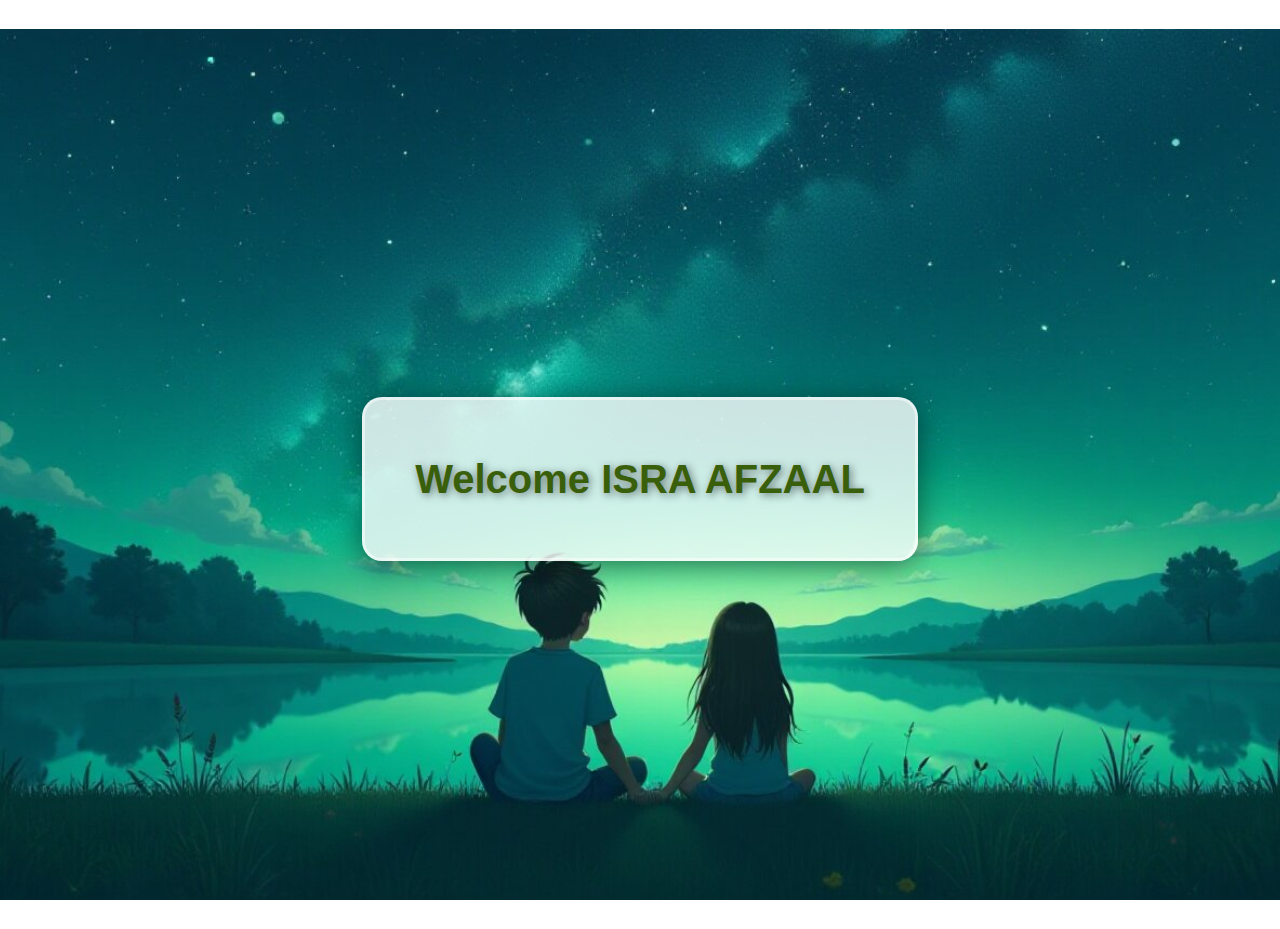
<file: index.html>
﻿<!DOCTYPE html>
<html lang="en">
<head>
  <meta charset="UTF-8">
  <meta name="viewport" content="width=device-width, initial-scale=1.0">
  <title>Happy Birthday ISRA</title>
  <link rel="stylesheet" href="styles.css">

</head>
<body>
  <div class="leaves">
    <i></i>
    <i></i>
    <i></i>
    <i></i>
    <i></i>
    <i></i>
    <i></i>
    <i></i>
    <i></i>
    <i></i>
    <i></i>
    <i></i>
    <i></i>
    <i></i>
    <i></i>
</div>
  <div class="landing-page">
    <!-- Box 1: Welcome Message -->
    <div id="box1" class="animated-box">
      <h1 id="welcome-text">Welcome ISRA AFZAAL</h1>
    </div>

    <div id="box2" class="animated-box hidden jumbotron">
      <p id="english-paragraph">Today is your special day. Made this for you, hope you would like it.</p>
    </div>

    <!-- Box 3: Urdu Paragraph -->
    <div id="box3" class="animated-box hidden">
      <p id="urdu-paragraph">
        وقت آپ کو خوش رکھے اسراءافضال<br>
        خوشیاں تم پر قربان ہو جائیں اور کبھی تم سے جدانہ ہوسکیں<br>
        میں سجدے میں سر کو جھکاتا اور دعا کرتا ہوں کہ تمہارے نصیب میں کوئی مشکل کوئی غم نہ لکھا جائے<br>
        رحمتوں اور نعمتوں کے دروازے ہمیشہ تم پر کھلے رہے ہیں اس طرح کہ انہیں کبھی بند ہونے کا حکم نہ ہو<br>
        ایک لمبی اور خوشیوں بھری زندگی تمہیں ملے<br>
      </p>
    </div>
  </div>


  <script src="script.js"></script>
</body>
</html>
</file>
<file: styles.css>
/* General styles */
body, html {
  margin: 0;
  padding: 0;
  height: 100%;
  font-family: 'Arial', sans-serif;
  overflow: hidden; /* Ensures no scrollbars */
}

.landing-page {
  height: 100%;
  display: flex;
  flex-direction: column; /* Ensures proper stacking of boxes */
  align-items: center;
  justify-content: center;
  background: url('img3.jpg') no-repeat center center/cover; /* Background image */
}

/* Box Styling */
.animated-box {
  background: rgba(255, 255, 255, 0.8);
  border: 3px solid rgba(255, 255, 255, 0.5);
  border-radius: 20px;
  padding: 30px 50px;
  text-align: center;
  box-shadow: 0 4px 30px rgba(0, 0, 0, 0.5);
  margin: 20px; /* Add margin for spacing between boxes */
}

/* Hidden class */
.hidden {
  display: none; /* Completely hide the element */
}

/* Welcome Text */
#welcome-text {
  font-size: 2.5rem;
  font-weight: bold;
  color: #3A5F0B;
  text-shadow: 2px 2px 8px rgba(0, 0, 0, 0.5);
  animation: glow 2s ease-in-out infinite alternate;
  text-align: center;
}

/* Typing Animation for English Paragraph */
#english-paragraph, #urdu-paragraph {
  font-size: 1.8rem;
  color: #444;
  text-align: justify;
  overflow: hidden;
  white-space: pre-wrap; /* Breaks lines for responsive text */
}

/* Urdu Paragraph Styling */
#urdu-paragraph {
  font-family: 'Noto Nastaliq Urdu', serif;
  font-size: 2rem;
  line-height: 2.5rem;
  direction: rtl;
  text-align: right;
}

/* Responsive Styles */
@media (max-width: 1024px) { /* For tablets and smaller laptops */
  .animated-box {
      padding: 20px 30px;
  }

  #welcome-text {
      font-size: 2rem;
  }

  #english-paragraph, #urdu-paragraph {
      font-size: 1.5rem;
      line-height: 2rem;
      padding: 0 10px;
  }
}

@media (max-width: 768px) { /* For mobile devices */
  .animated-box {
      padding: 15px 20px;
  }

  #welcome-text {
      font-size: 1.8rem;
  }

  #english-paragraph, #urdu-paragraph {
      font-size: 1.2rem;
      line-height: 1.8rem;
      padding: 0 5px;
  }
}

@media (max-width: 480px) { /* For very small devices */
  .animated-box {
      padding: 10px 15px;
  }

  #welcome-text {
      font-size: 1.5rem;
  }

  #english-paragraph, #urdu-paragraph {
      font-size: 1rem;
      line-height: 1.6rem;
  }
}

/* Keyframes for Animations */
@keyframes glow {
  from {
      text-shadow: 2px 2px 8px rgba(255, 255, 255, 0.5);
  }
  to {
      text-shadow: 4px 4px 12px rgba(255, 255, 255, 1);
  }
}
/* Typing Animation Styles */
#english-paragraph, #urdu-paragraph {
  font-size: 1.8rem;
  color: #444;
  text-align: justify;
  white-space: pre-wrap; /* Enables line breaks */
  overflow: hidden; /* Prevents text overflow */
  border-right: 2px solid #000; /* Cursor effect */
  animation: blink-caret 0.5s step-end infinite; /* Blinking caret */
}

/* Blinking caret animation */
@keyframes blink-caret {
  from {
      border-right-color: transparent;
  }
  to {
      border-right-color: black;
  }
}


.leaves {
  position: relative;
  top: -50px;
  right: 100px;
  width: 100%;
  text-align: right;
}

/* leaves definition */
.leaves i {
  display: inline-block;
  width: 200px;
  height: 150px;
  background: linear-gradient(to bottom right, #990000, #d30000);
  transform: skew(20deg);
  border-radius: 5% 40% 70%;
  box-shadow: inset 0px 0px 1px #610000;
  border: 1px solid #be0000;
  z-index: 1;
  animation: falling 5s 0s infinite;
}

/* 2n leaves animation definition */
.leaves i:nth-of-type(2n) {
  animation: falling2 5s 0s infinite;
}

/* 3n leaves animation definition */
.leaves i:nth-of-type(3n) {
  animation: falling3 5s 0s infinite;
}

@keyframes falling {
  0% {
      transform: translate3d(0, 0, 0) rotate(0deg);
  }
  100% {
      transform: translate3d(-350px,  900px, 0) rotate(90deg);
  }
}

@keyframes falling3 {
  0% {
     transform:
         translate3d(0,0,0)
         rotate(-20deg);
 }
 
 100% {
     transform:
         translate3d(-230px, 840px, 0)
         rotate(-70deg);
     opacity: 0;
 }
}

@keyframes falling2 {
  0% {
     transform:
         translate3d(0,0,0)
         rotate(90deg);
 }
 
 100% {
     transform:
         translate3d(-400px,880px,0)
         rotate(0deg);
     opacity: 0;
 }
}

/* branch definition */
.leaves i:before {
  position: absolute;
  content: '';
  top: 117px;
  right: 9px;
  height: 27px;
  width: 32px;
  transform: rotate(49deg);
  border-radius: 0% 15% 15% 0%;
  border-top: 1px solid #5c0000;
  border-bottom: 1px solid #5c0000;
  border-left: 0px solid #5c0000;
  border-right: 1px solid #5c0000;
  background: linear-gradient(to right, rgb(212, 0, 0), #ff0000);
  z-index: 1;
}

.leaves i:after {
  content: '';
  height: 125px;
  width: 10px;
  background: linear-gradient(to right, rgba(255, 0, 0, 0.15), rgba(255, 0, 0, 0));
  display: block;
  transform: rotate(125deg);
  position: absolute;
  left: 85px;
  border-radius:50%;
}

/* delay definition */
.leaves i:nth-of-type(n)   { animation-delay: 1.9s;}
.leaves i:nth-of-type(2n)  { animation-delay: 3.9s;}
.leaves i:nth-of-type(3n)  { animation-delay: 2.3s;}
.leaves i:nth-of-type(4n)  { animation-delay: 4.4s;}
.leaves i:nth-of-type(5n)  { animation-delay: 5s;  }
.leaves i:nth-of-type(6n)  { animation-delay: 3.5s;}
.leaves i:nth-of-type(7n)  { animation-delay: 2.8s;}
.leaves i:nth-of-type(8n)  { animation-delay: 1.5s;}
.leaves i:nth-of-type(9n)  { animation-delay: 3.3s;}
.leaves i:nth-of-type(10n) { animation-delay: 2.5s;}
.leaves i:nth-of-type(11n) { animation-delay: 1.2s;}
.leaves i:nth-of-type(12n) { animation-delay: 4.1s;}
.leaves i:nth-of-type(13n) { animation-delay: 1s;  }
.leaves i:nth-of-type(14n) { animation-delay: 4.7s;}
.leaves i:nth-of-type(15n) { animation-delay: 3s;  }

.leaves i:nth-of-type(n)    { background: linear-gradient(to bottom right, #990000, #560000); }
.leaves i:nth-of-type(2n+2)  { background: linear-gradient(to bottom right, #990000, #560000); }
.leaves i:nth-of-type(4n+1)  { background: linear-gradient(to bottom right, rgb(153, 61, 0), #564500); }
.leaves i:nth-of-type(n)    { opacity: .7;}
.leaves i:nth-of-type(3n+1)  { opacity: .5;}
.leaves i:nth-of-type(3n+2)  { opacity: .3;}
.leaves i:nth-of-type(n)    {transform: rotate(180deg);}
.leaves i:nth-of-type(n) { animation-timing-function:ease-in-out;}


.leaves i:nth-of-type(n)    { height:23px; width:30px; }
.leaves i:nth-of-type(n):before { width:7px; height:5px; top:17px; right:1px; }
.leaves i:nth-of-type(n):after { width:2px; height:17px; left: 12px; top:0px; }

.leaves i:nth-of-type(2n+1)    { height:11px; width:16px; }
.leaves i:nth-of-type(2n+1):before { width:4px; height:3px; top:7px; right:0px; }
.leaves i:nth-of-type(2n+1):after { width:2px; height:6px; left: 5px; top:1px; }

.leaves i:nth-of-type(3n+2)  { height:17px; width:23px; }
.leaves i:nth-of-type(3n+2):before  { height:4px; width:4px; top:12px; right:1px; }
.leaves i:nth-of-type(3n+2):after  { height:10px; width:2px; top:1px; left:8px; }
</file>
